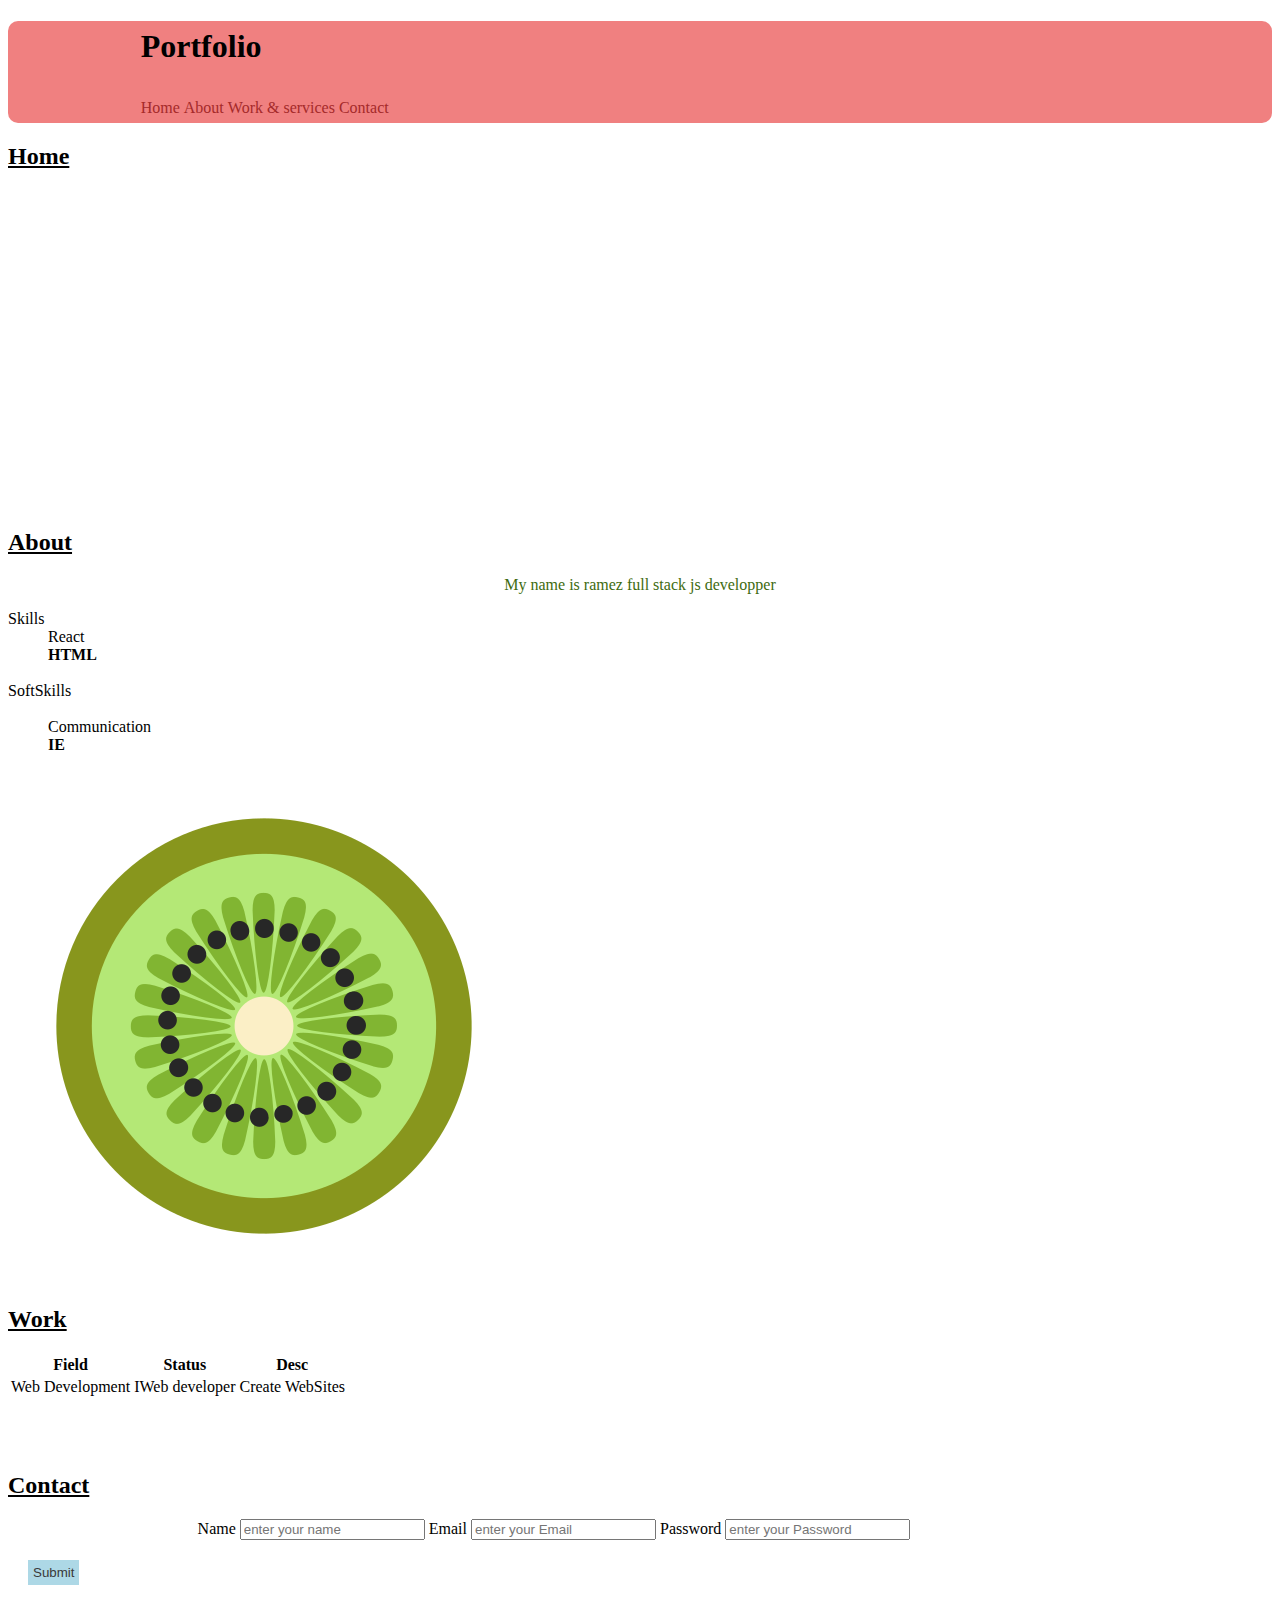
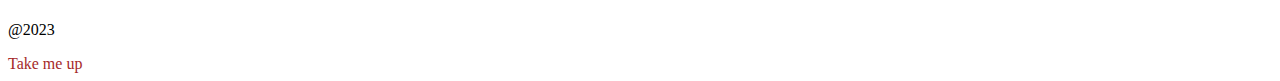
<file: HTML-WorkShop-main/index.html>
<!DOCTYPE html>
<html lang="en">
<head>
    <meta charset="UTF-8">
    <meta name="viewport" content="width=device-width, initial-scale=1.0">
    <title> HTML</title>
    <link   rel='icon'  href='peach.png' >
<link rel="stylesheet" href="index.css"></head>
<body>
    
<header>
    <h1>Portfolio</h1>
<nav>

    <a href='#home'  >Home</a>
    <a href='#about'>About</a>
    <a href='work.html'  >Work & services</a>
    <a href='http://www.google.com' target="_blank"  >Contact</a>
</nav>
</header>
<main>
<section  id='home'>
<h2>Home</h2>
    <iframe width="560" height="315" 
    src="https://www.youtube.com/embed/rsTOMQoRY4I"
     title="YouTube video player" 
     frameborder="0" 
     allow="accelerometer; autoplay; clipboard-write; encrypted-media; gyroscope; picture-in-picture"
      allowfullscreen></iframe>


</section>

<section  id='about'>

<h2>About</h2>
    <p class="name">   My name is ramez full stack js developper   </p>
<dl>
    <dt>
        Skills
    </dt>
    <dd>
        React
    </dd>
    <dd>
       <b>HTML</b> 
    </dd>
    <br>
    <dt>

        SoftSkills
    </dt>
    <br>
    <dd>
       Communication
    </dd>
    <dd>
       <b>IE</b> 
    </dd>
</dl>

<img src='peach.png'  alt='notfound'  >
</section>
<section  id='work'>
    <h2>Work</h2>
<table  order='1'>
<tr>
    <th>
        Field
    </th>
    <th>
       Status
    </th>
    <th>
        Desc
    </th>
</tr>
<tr>
    <td>
        Web Development
    </td>
    <td>
        IWeb developer
    </td>
    <td>
       Create WebSites
    </td>
</tr>

</table>

</section>
<br>
<br>
<br>
<section  id='contact' >
    <h2>Contact</h2>
<form>
<label>Name</label>
<input   type='text'   value='' placeholder="enter your name"      >
<label>Email</label>
<input   type='email'   value='' placeholder="enter your Email"      >
<label>Password</label>
<input   type='password'   value='' placeholder="enter your Password"      >
</form>
<button id="sumbit"> Submit  </button>
</section>



</main>

<footer>
<p>@2023 </p>
<a  href='#top' >Take me up</a>
</footer>



</body>
</html>
</file>
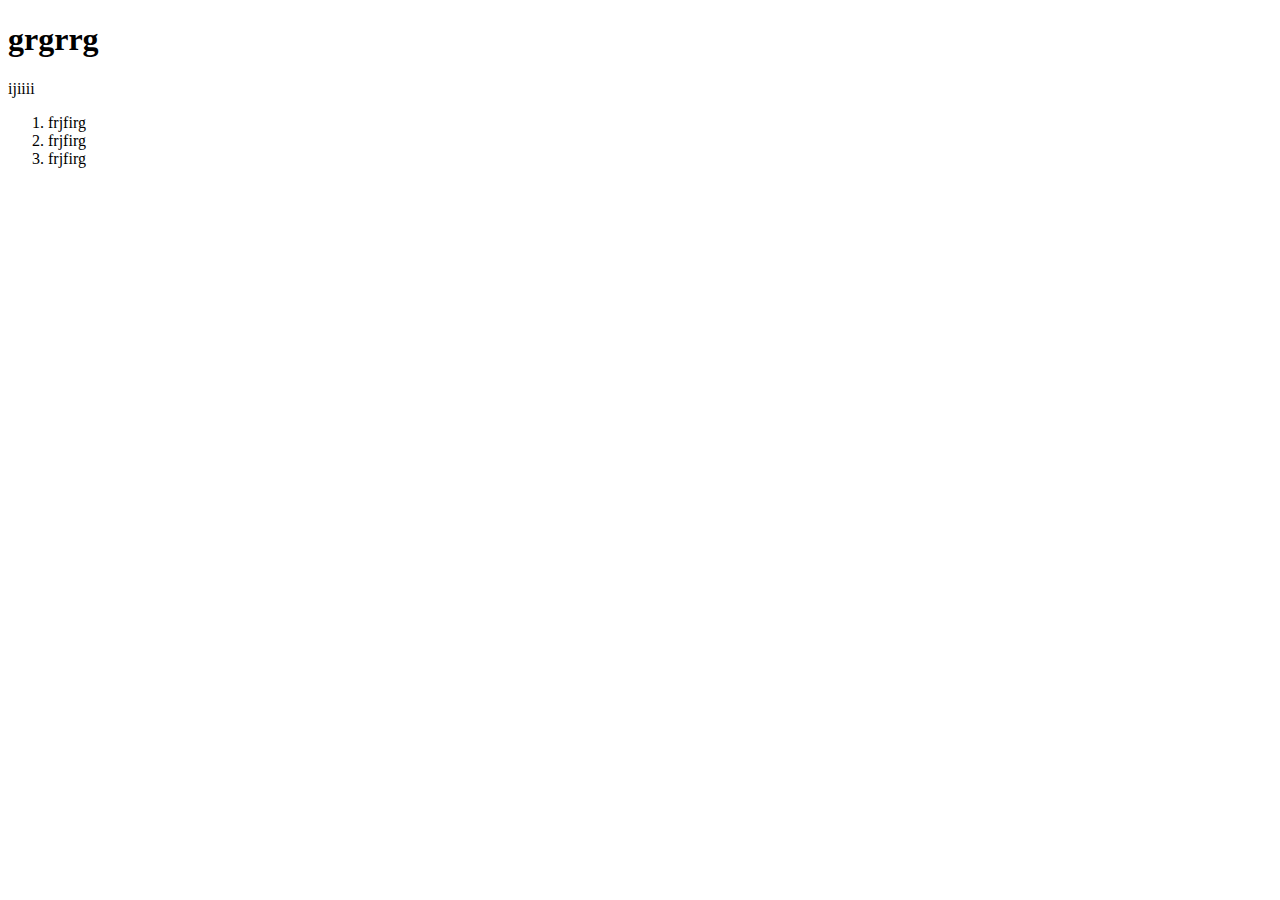
<file: HTML-WorkShop-main/work.html>
<!DOCTYPE html>
<html lang="en">
<head>
    <meta charset="UTF-8">
    <meta http-equiv="X-UA-Compatible" content="IE=edge">
    <meta name="viewport" content="width=device-width, initial-scale=1.0">
    <title>Document</title>
</head>
<body>
    <h1>grgrrg</h1>
    <p>ijiiii</p>
    <ol>
        <li>frjfirg</li>
        <li>frjfirg</li>
        <li>frjfirg</li>

    </ol>
    
</body>
</html>
</file>
<file: HTML-WorkShop-main/index.css>
a{
    text-decoration: none;
    color: brown;
    font-family: 'roboto';
}
a:hover{
    text-decoration: underline;
    color: green;
}
header{
    background-color: lightcoral;
    border-radius: 10px;
   
}
h1, nav{
    margin-left: 10%;
    padding:0.5%;
}
nav{
    padding-bottom: 0.5%;
}
h2{
    color: black;
    text-decoration: underline;
}
.name{ text-align: center;
font-weight: 500;
color: rgb(64, 107, 15);}
#sumbit{
    border: none;
    padding: 5px;
    background-color: lightblue;
    color: rgb(58, 57, 57);
    margin: 20px;

}
#sumbit:hover{
    background-color: blue;
    color: azure;
}
form{
    margin: auto;
    width: 70%;
}
</file>
